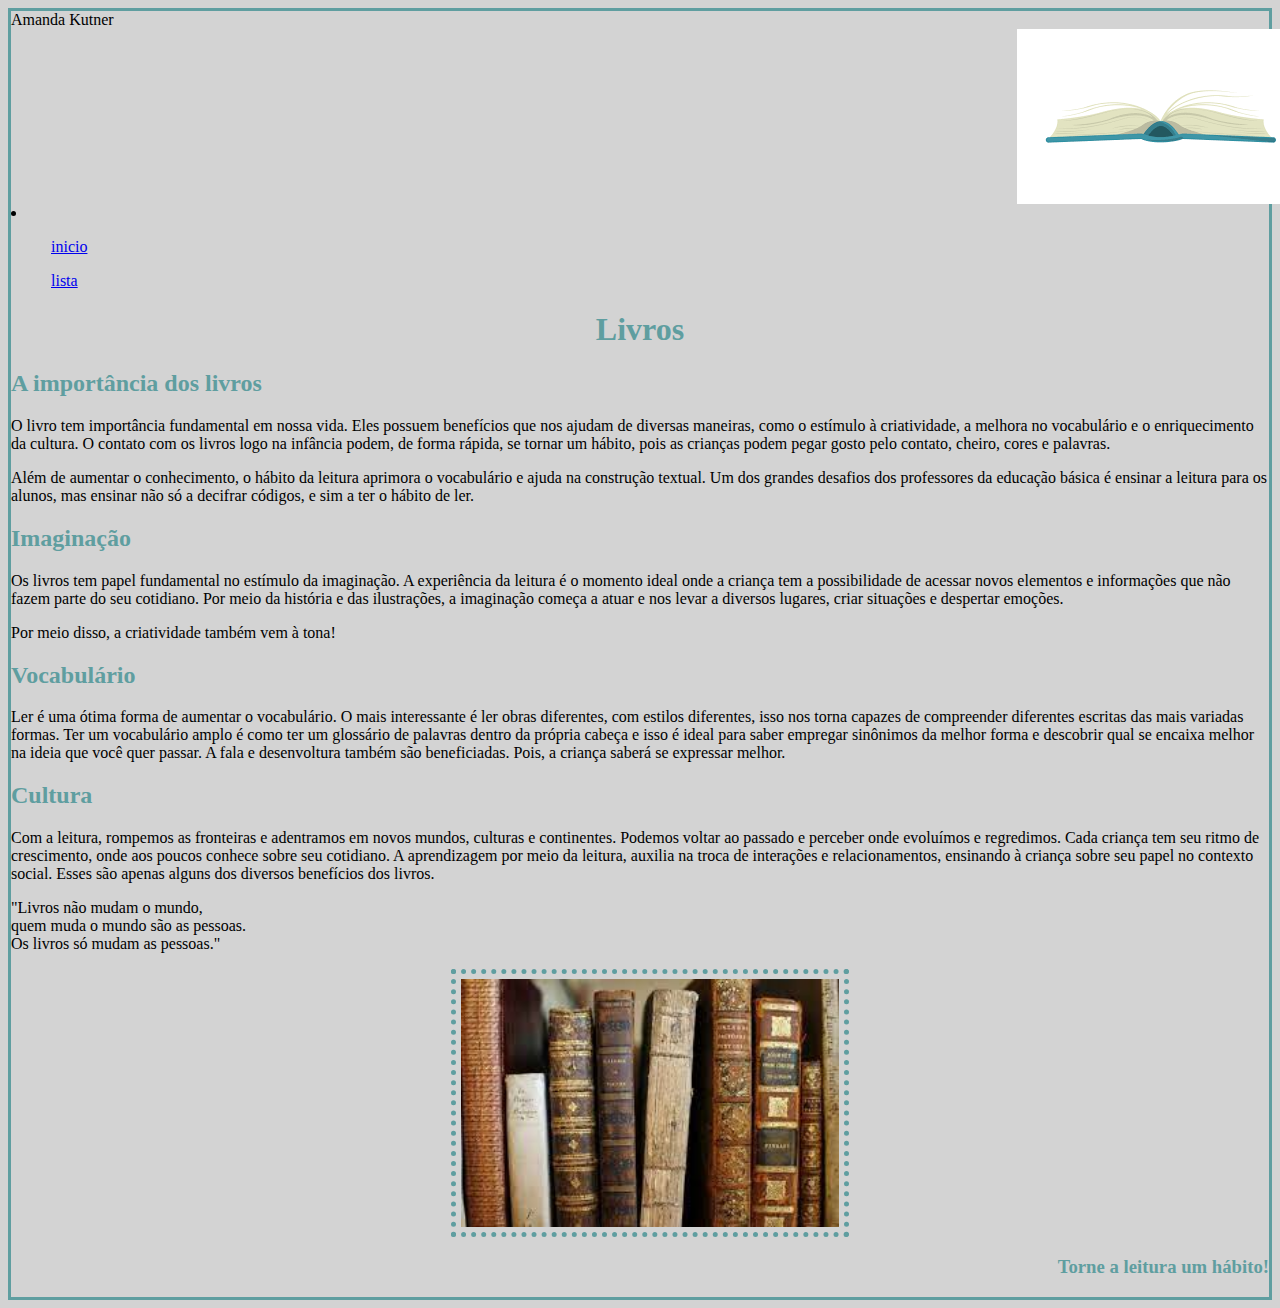
<file: index.html>
<!DOCTYPE html!>
<html lang="pt-br">

<head>

    <title>Livros</title>
    <meta charset="UTF-8">
    <link rel="stylesheet" href="style.css">


</head>

<body>

    <header>
     Amanda Kutner
     <img class="logo" src="livro_aberto.png">
     <nav>
      <li>
      <ul> <a href="index.html"> inicio</a> </ul>
       <ul> <a href="Untitled-1.html"> lista </a> </ul>
      </li>
     </nav>
    </header>

    <h1 class="título"> Livros </h1>

    <h2>A importância dos livros</h2>
    O livro tem importância fundamental em nossa vida. Eles possuem benefícios que nos ajudam de diversas maneiras, como
    o estímulo à criatividade, a melhora no vocabulário e o enriquecimento da cultura.

    O contato com os livros logo na infância podem, de forma rápida, se tornar um hábito, pois as crianças podem pegar
    gosto pelo contato, cheiro, cores e palavras.
    <p>Além de aumentar o conhecimento, o hábito da leitura aprimora o vocabulário e ajuda na construção textual. Um dos
        grandes desafios dos professores da educação básica é ensinar a leitura para os alunos, mas ensinar não só a
        decifrar códigos, e sim a ter o hábito de ler.</p>

    <h2>Imaginação</h2>

    Os livros tem papel fundamental no estímulo da imaginação. A experiência da leitura é o momento ideal onde a criança
    tem a possibilidade de acessar novos elementos e informações que não fazem parte do seu cotidiano. Por meio da
    história e das ilustrações, a imaginação começa a atuar e nos levar a diversos lugares, criar situações e despertar
    emoções.</p>

    Por meio disso, a criatividade também vem à tona!

    <h2>Vocabulário</h2>

    Ler é uma ótima forma de aumentar o vocabulário. O mais interessante é ler obras diferentes, com estilos diferentes,
    isso nos torna capazes de compreender diferentes escritas das mais variadas formas.

    Ter um vocabulário amplo é como ter um glossário de palavras dentro da própria cabeça e isso é ideal para saber
    empregar sinônimos da melhor forma e descobrir qual se encaixa melhor na ideia que você quer passar.

    A fala e desenvoltura também são beneficiadas. Pois, a criança saberá se expressar melhor.

    <h2>Cultura</h2>

    Com a leitura, rompemos as fronteiras e adentramos em novos mundos, culturas e continentes. Podemos voltar ao
    passado e perceber onde evoluímos e regredimos.

    Cada criança tem seu ritmo de crescimento, onde aos poucos conhece sobre seu cotidiano. A aprendizagem por meio da
    leitura, auxilia na troca de interações e relacionamentos, ensinando à criança sobre seu papel no contexto social.

    Esses são apenas alguns dos diversos benefícios dos livros.



    <p> "Livros não mudam o mundo,<br>
        quem muda o mundo são as pessoas.<br>
        Os livros só mudam as pessoas."</p>

   
   <img class="livros" src="livros.jfif">
   
     <footer>
        <h3 class="frasefinal">Torne a leitura um hábito!</h3>
     </footer>
   




</body>

</html>
</file>
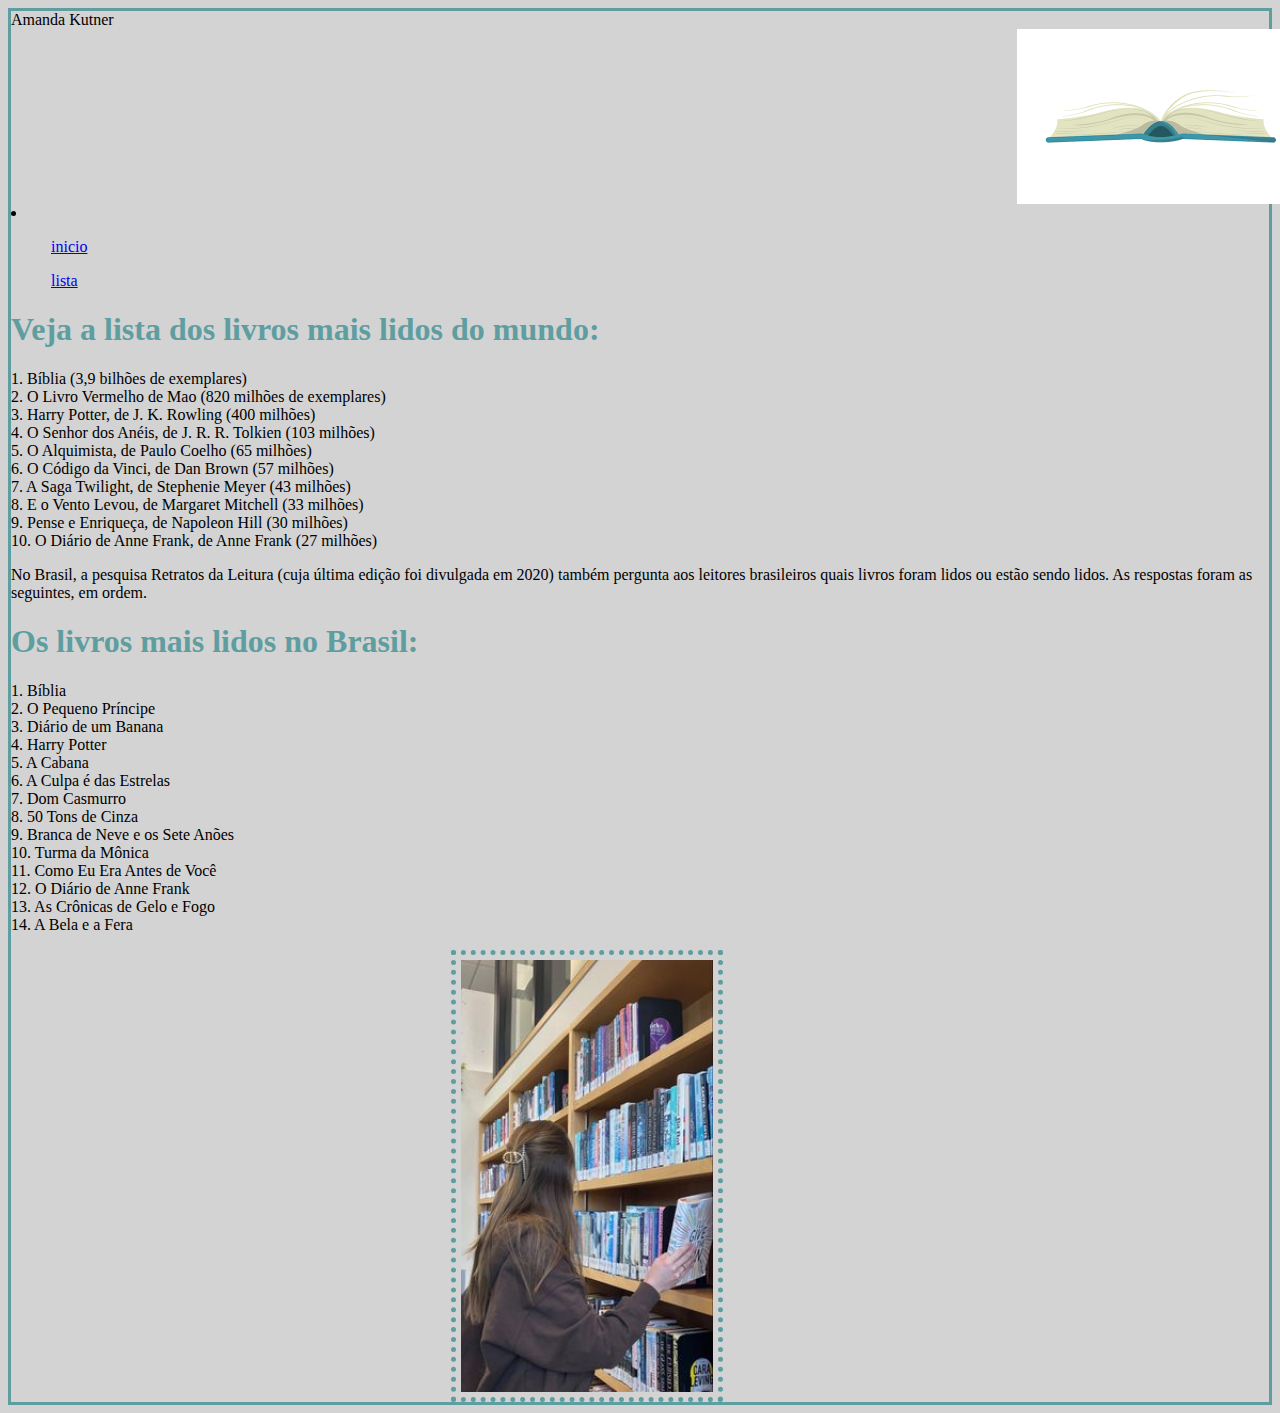
<file: Untitled-1.html>
<!DOCTYPE html!>
<html lang="pt-br">

<head>
    <title>Lista</title>
    <meta charset="UTF-8">
    <link rel="stylesheet" href="style.css">
</head>

<header>
    Amanda Kutner
    <img class="logo" src="livro_aberto.png">
    <nav>
     <li>
     <ul> <a href="index.html"> inicio</a> </ul>
      <ul> <a href="Untitled-1.html"> lista </a> </ul>
     </li>
    </nav>
   </header>

</body>

<h1>Veja a lista dos livros mais lidos do mundo:</h1>

<p>1. Bíblia (3,9 bilhões de exemplares)<br>
    2. O Livro Vermelho de Mao (820 milhões de exemplares)<br>
    3. Harry Potter, de J. K. Rowling (400 milhões)<br>
    4. O Senhor dos Anéis, de J. R. R. Tolkien (103 milhões)<br>
    5. O Alquimista, de Paulo Coelho (65 milhões)<br>
    6. O Código da Vinci, de Dan Brown (57 milhões)<br>
    7. A Saga Twilight, de Stephenie Meyer (43 milhões)<br>
    8. E o Vento Levou, de Margaret Mitchell (33 milhões)<br>
    9. Pense e Enriqueça, de Napoleon Hill (30 milhões)<br>
    10. O Diário de Anne Frank, de Anne Frank (27 milhões)</p>

<p>No Brasil, a pesquisa Retratos da Leitura (cuja última edição foi divulgada em 2020) também pergunta aos leitores
brasileiros quais livros foram lidos ou estão sendo lidos. As respostas foram as seguintes, em ordem.</p>

<h1>Os livros mais lidos no Brasil:</h1>

<p>1. Bíblia<br>
2. O Pequeno Príncipe<br>
3. Diário de um Banana<br>
4. Harry Potter<br>
5. A Cabana<br>
6. A Culpa é das Estrelas<br>
7. Dom Casmurro<br>
8. 50 Tons de Cinza<br>
9. Branca de Neve e os Sete Anões<br>
10. Turma da Mônica<br>
11. Como Eu Era Antes de Você<br>
12. O Diário de Anne Frank<br>
13. As Crônicas de Gelo e Fogo<br>
14. A Bela e a Fera </p>

<img class="lista" src="imagemlivro.jpg">
</body>
</html>
</file>
<file: style.css>
body {
    background-color: lightgrey;
    border: solid cadetblue;
}

.título {
    text-align: center;

}

.frasefinal {
    text-align: end;

}

.livros {
    margin-left: 35%;
    width: 30%;
    border: dotted cadetblue 05px;
    padding: 05px;
}

.lista {
    margin-left: 35%;
    width: 20%;
    border: dotted cadetblue 05px;
    padding: 05px;
}

h1 {
    color: cadetblue
}

h2 {
    color: cadetblue
}

h3 {
    color: cadetblue
}

.logo{
    margin-left: 80%;

}
</file>
